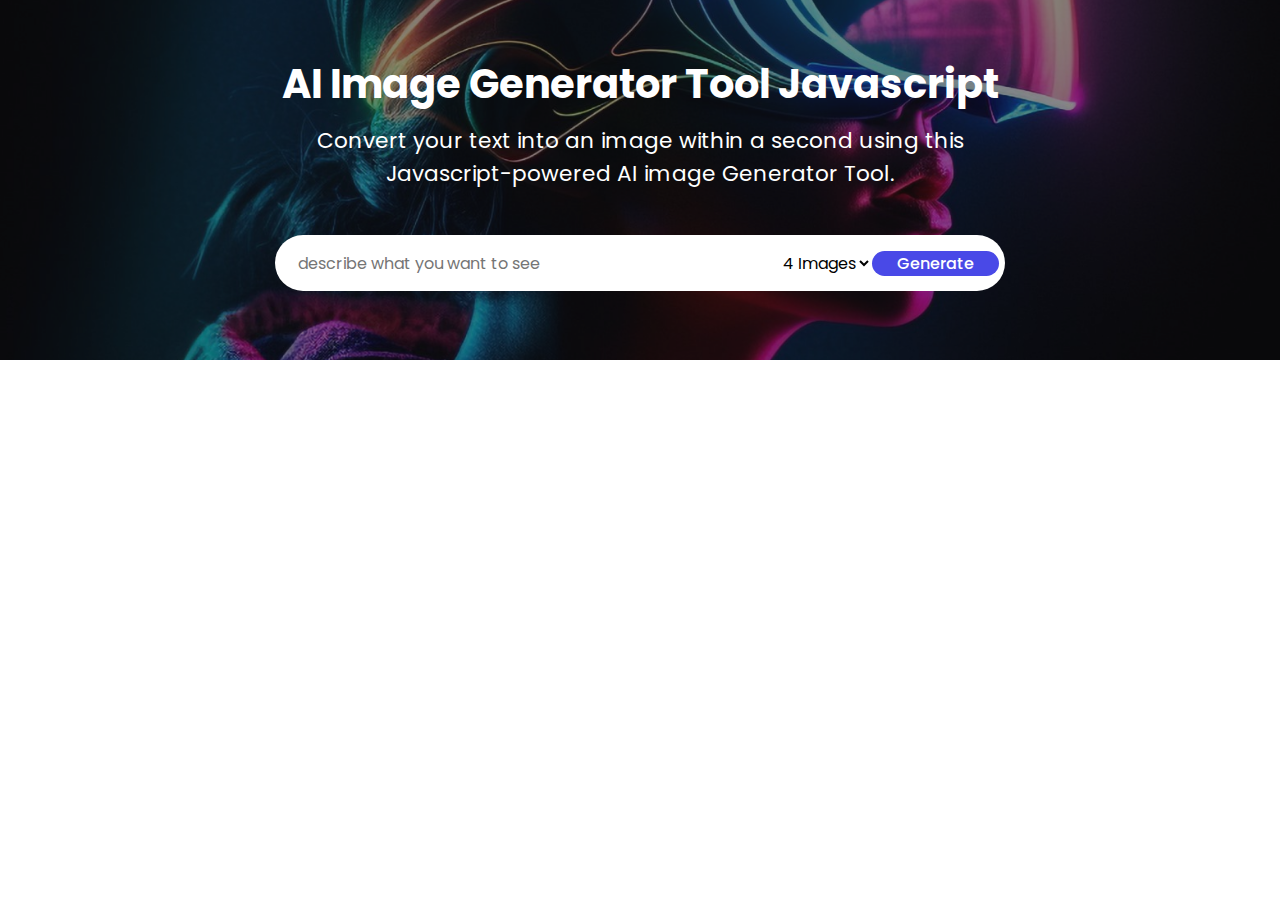
<file: AIGen/index.html>
<!DOCTYPE html>
<html lang="en">
<head>
    <meta charset="UTF-8">
    <meta name="viewport" content="width=device-width, initial-scale=1.0">
    <title>AI Image Generator</title>
    <link rel="stylesheet" href="style.css">
</head>
<body>
    <section class="image-generator">
        <div class="content">
            <h1>AI Image Generator Tool Javascript</h1>
            <p>Convert your text into an image within a second using this Javascript-powered AI image Generator Tool.</p>
            <form action="#" class="generate-form">
                <input type="text" class="prompt-input" placeholder="describe what you want to see" required>
                <div class="controls"></div>
                <select class="img-quantity">
                    <option value="1">1 Image</option>
                    <option value="2">2 Images</option>
                    <option value="3">3 Images</option>
                    <option value="4" selected >4 Images</option>
                </select>
                <button type="submit" class="generate-btn">Generate</button>
            </form>
        </div>
    </section>
</body>
</html>
</file>
<file: AIGen/style.css>
@import url('https://fonts.googleapis.com/css2?family=Inter:wght@400;700&family=Poppins:wght@400;500;600;700&display=swap');

* {
    margin: 0;
    padding: 0;
    box-sizing: border-box;
    font-family: "Poppins", sans-serif;
}

.image-generator {
    height: 40vh;
    display: flex;
    position: relative;
    align-items: center;
    justify-content: center;
    background: url("images/bg.jpg");
    background-size: cover;
    background-position: center;
}

.image-generator::before{
    content: "";
    position: absolute;
    left: 0;
    top: 0;
    width: 100%;
    height: 100%;
    opacity: 0.5;
    background: #121212;
}

.image-generator .content {
    color: #fff;
    padding: 0 15px;
    max-width: 760px;
    text-align: center;
    position: relative;
}

.image-generator h1 {
    font-size: 2.5rem;
    font-weight: 700;
}
.image-generator p {
    font-size: 1.35rem;
    margin-top: 10px;
}

.image-generator .generate-form{
    height: 56px; 
    width: 100%;
    display: flex;
    padding: 6px;
    margin: 45px 0 15px;
    align-items: center;
    justify-content: space-between;
    background: #fff;
    border-radius: 30px;
}
.generate-form .prompt-input{
    width: 100%;
    height: 100%;
    font-size: 1rem;
    outline: none;
    border: none;
    background: none;
    padding: 0 17px;
} 

.generate-form .controls {
    display: flex;
    height: 100%;
    gap: 15px;
}

.generate-form .img-quantity {
    outline: none;
    border: none;
    background: none;
    font-size: 1rem;
}
.generate-form .generate-btn {
    font-size: 1rem;
    outline: none;
    border: none;
    color: #fff;
    font-size: 1rem;
    font-weight: 500;
    padding: 0 25px;
    cursor: pointer;
    border-radius: 30px;
    background: #4949e7;
}
</file>
